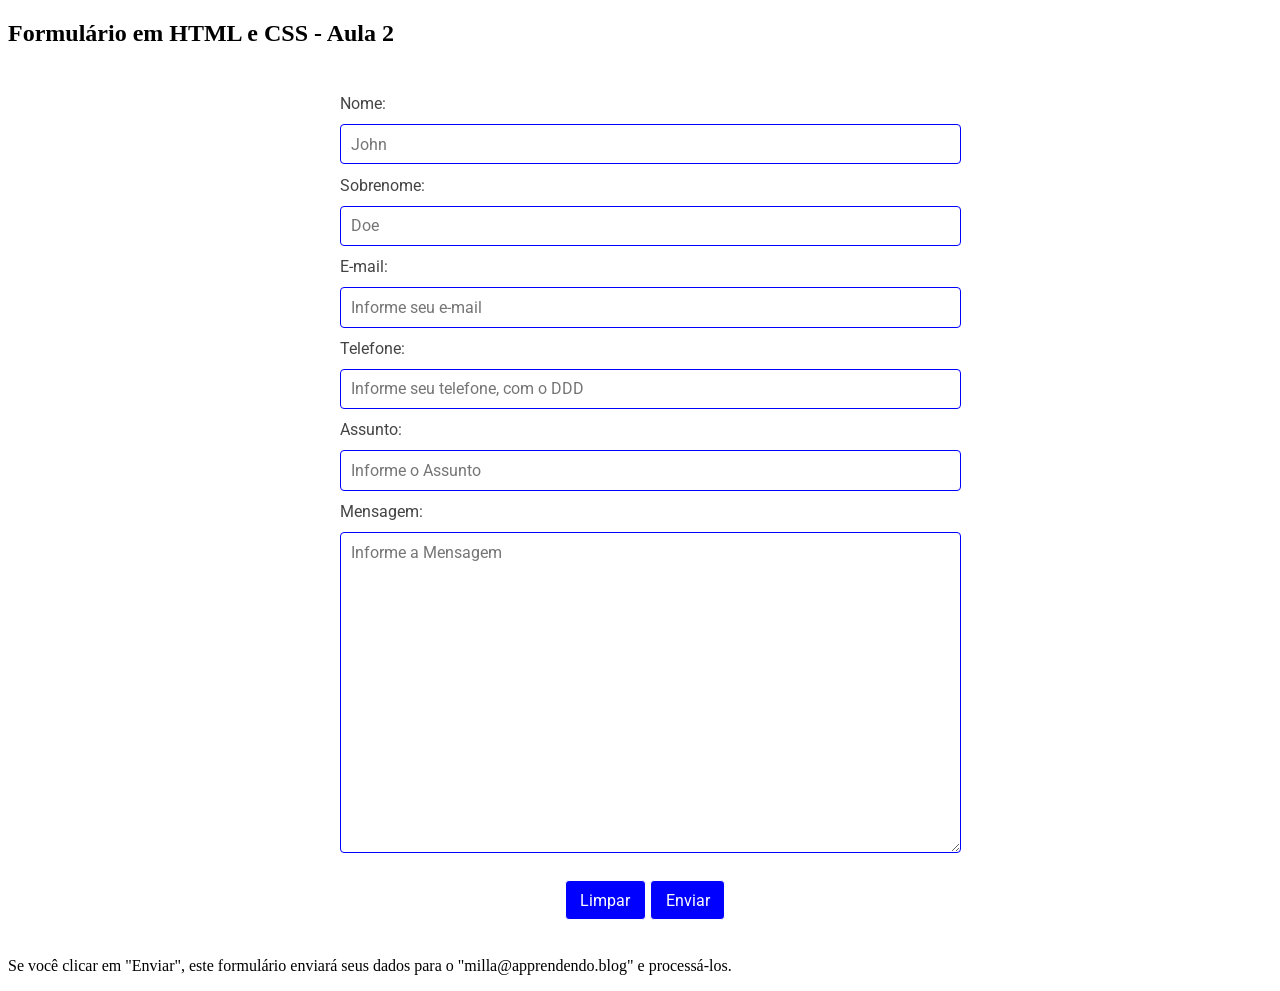
<file: public/form.html>
<!DOCTYPE html>
<html>
<head>
    <meta charset="utf-8">
    <link rel="preconnect" href="https://fonts.googleapis.com">
	  <link rel="preconnect" href="https://fonts.gstatic.com" crossorigin>
	  <link href="https://fonts.googleapis.com/css2?family=Roboto:ital,wght@0,100;0,300;0,400;0,500;0,700;0,900;1,100;1,300;1,400;1,500;1,700;1,900&display=swap" rel="stylesheet">
    <link rel="stylesheet" href="./assets/style.css">
  </head>
<body>

<h2>Formulário em HTML e CSS - Aula 2</h2>

<form class="form" action="mailto:milla@apprendendo.blog">
      <label for="nome">Nome:</label><br/>
      <input type="text" id="nome" name="nome" placeholder="John"><br/>
      <label for="sobrenome">Sobrenome:</label><br>
      <input type="text" id="sobrenome" name="sobrenome" placeholder="Doe"><br/>
      <label for="email">E-mail:</label><br/>
      <input type="email" id="email" name="email" placeholder="Informe seu e-mail"><br/>
      <label for="telefone">Telefone:</label><br/>
      <input type="tel" id="telefone" name="telefone" placeholder="Informe seu telefone, com o DDD"><br/>
      <label for="assunto">Assunto:</label><br/>
      <input type="text" id="assunto" name="assunto" placeholder="Informe o Assunto"><br/>
      <label for="mensagem">Mensagem:</label><br/>
      <textarea type="text" id="mensagem" name="mensagem" placeholder="Informe a Mensagem"></textarea><br/>
      <br/>
      <div id="botoes">
      	<div class="botao"><button type="reset" value="Limpar">Limpar</button></div>
      	<div class="botao"><button type="submit" value="Enviar">Enviar</button></div>
      </div>
    </form> 
    
    <p>Se você clicar em "Enviar", este formulário enviará seus dados para o "milla@apprendendo.blog" e processá-los.</p>
    </form>

</body>
</html>
</file>
<file: public/assets/style.css>
.form {
    max-width: 600px;
    height: auto;
    float: none;
    margin: auto;
    padding: 1em;
    margin-bottom: 1em;
    border-radius:6px;
    background: #fff;
    box-shadow: 1px 0px 1.2 0px #ccc;
    position: relative;
}

.form label {
    float: left;
    width: 100%;
    margin-bottom: 0.7em;
    margin-top: 0.7em;
    color: #444;
    font-family: "Roboto", sans-serif;
}

.form input, .form textarea {
    width: 100%;
    font-size: 1em;
    color: #555;
    font-family: "Roboto", sans-serif;
    border: 1px #0000FF solid;
    border-radius: 4px;
    padding: 0.6em;
}

.form textarea {
    height: 300px;
    max-height: 400px;
}

.form button {
    width: 100%;
    display: inline-block;
    margin: 5px;
    font-size: 1em;
    color: #fff;
    font-family: "Roboto", sans-serif;
    border: 1px #FFFFFF solid;
    border-radius: 4px;
    padding: 0.6em;
    background-color: #0000FF;
}

#botoes {
    width:100%;
    text-align: center;
}

.botao {
    display: inline-block;
}
</file>
